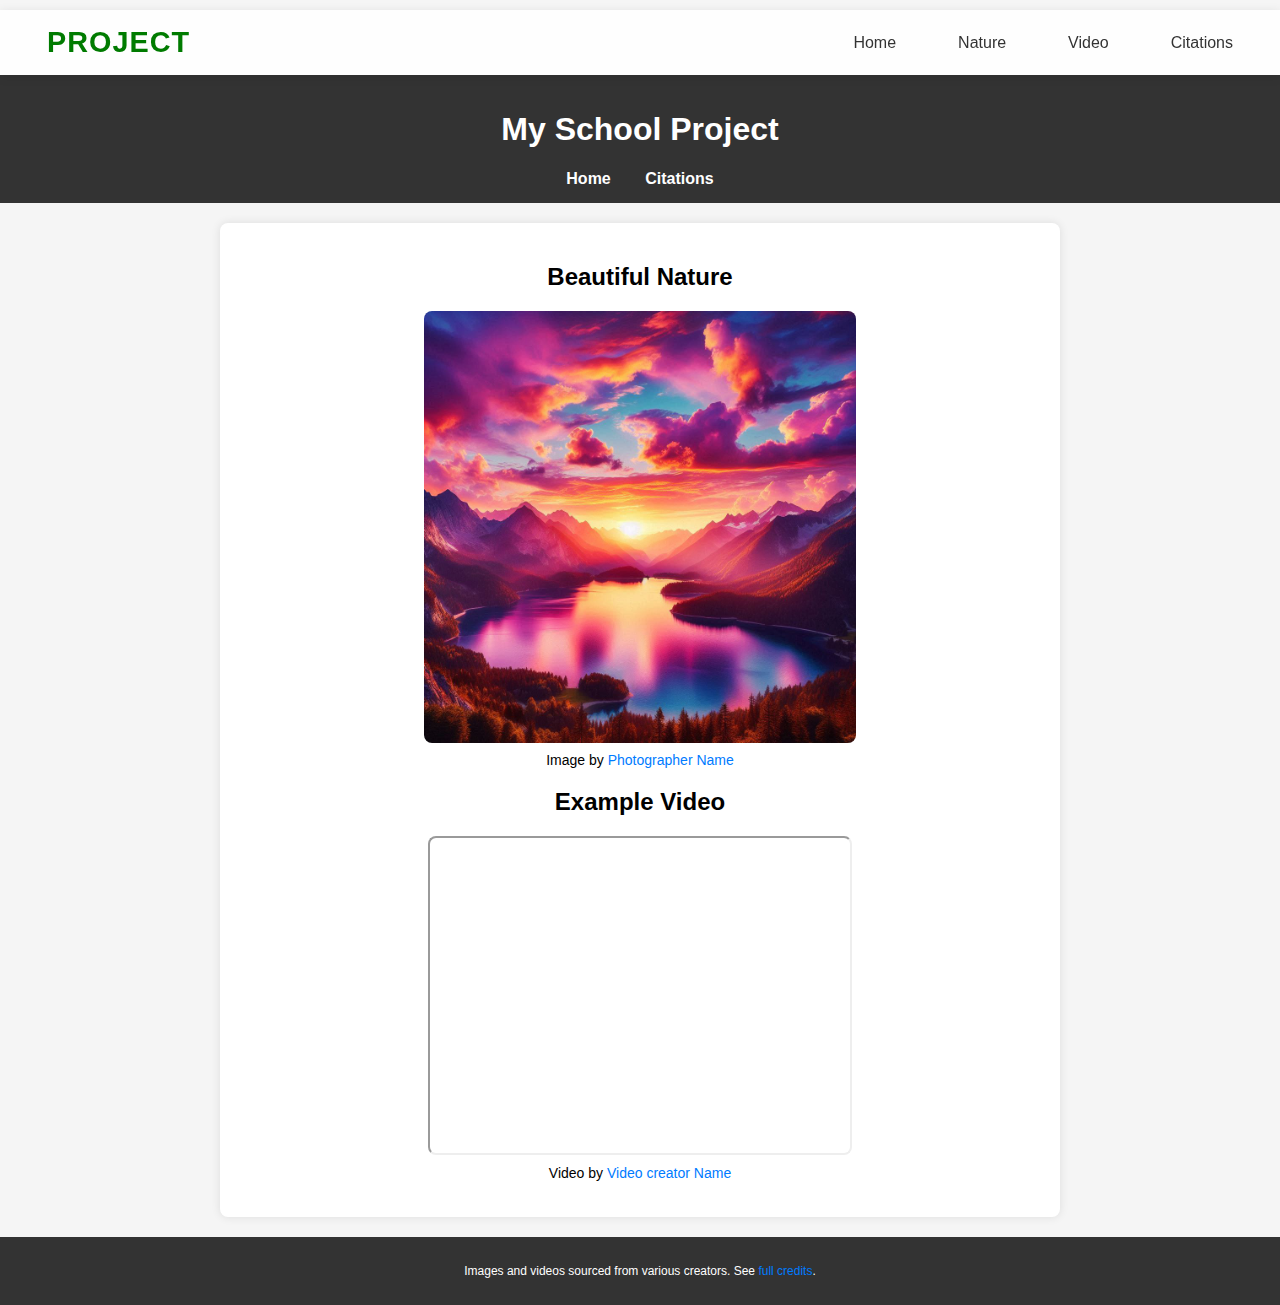
<file: index.html>
<!DOCTYPE html>
<html lang="en">
<head>
    <meta charset="UTF-8">
    <meta name="viewport" content="width=device-width, initial-scale=1.0">
    <title>School Project</title>
    <link rel="stylesheet" href="citations-styles.css">
</head>
<body>

    <!-- TO DO 
     add a nav section and take out the nav from the header-->
     <!-- Sticky Navigation Menu -->
<nav class="navbar">
    <a href="index.html" class="logo">PROJECT</a>
    <div class="nav-links" id="navLinks">
    <a href="index.html">Home</a>
    <a href="#nature">Nature</a>
    <a href="#video">Video</a>
    <a href="citations.html">Citations</a>
    </div>
    <button class="mobile-menu-btn" onclick="toggleMenu()">☰</button>
    </nav>

    <header>
        <h1>My School Project</h1>
        <nav>
            <a href="index.html">Home</a>
            <a href="citations.html" target="_blank">Citations</a>
        </nav>
    </header>

    <main>
        <section>
            <h2 class="home">Beautiful Nature</h2>
            <figure>
                <div class="image-container">
                    <img src="images/AbeautifulSunsetOverMountains.png" alt="Beautiful sunset over mountains" id="nature">
                    <div class="image-overlay">
                        <div class="overlay-text">
                            Image by <a href="https://example.com">Photographer Name</a>
                        </div>
                    </div>
                </div>
                <figcaption>Image by <a href="https://example.com">Photographer Name</a></figcaption>
            </figure>
        </section>

        <section>
            <h2 class="home">Example Video</h2>
            <figure> 
                <iframe width="420" height="315"
                    src="https://www.youtube.com/embed/tgbNymZ7vqY?autoplay=1&mute=1" id="video">
                </iframe>
                <figcaption>Video by <a href="https://example.com">Video creator Name</a></figcaption>
            </figure>
            
        </section>
    </main>

    <footer>
        <p>Images and videos sourced from various creators. See <a href="citations.html">full credits</a>.</p>
    </footer>

</body>
</html>
</file>
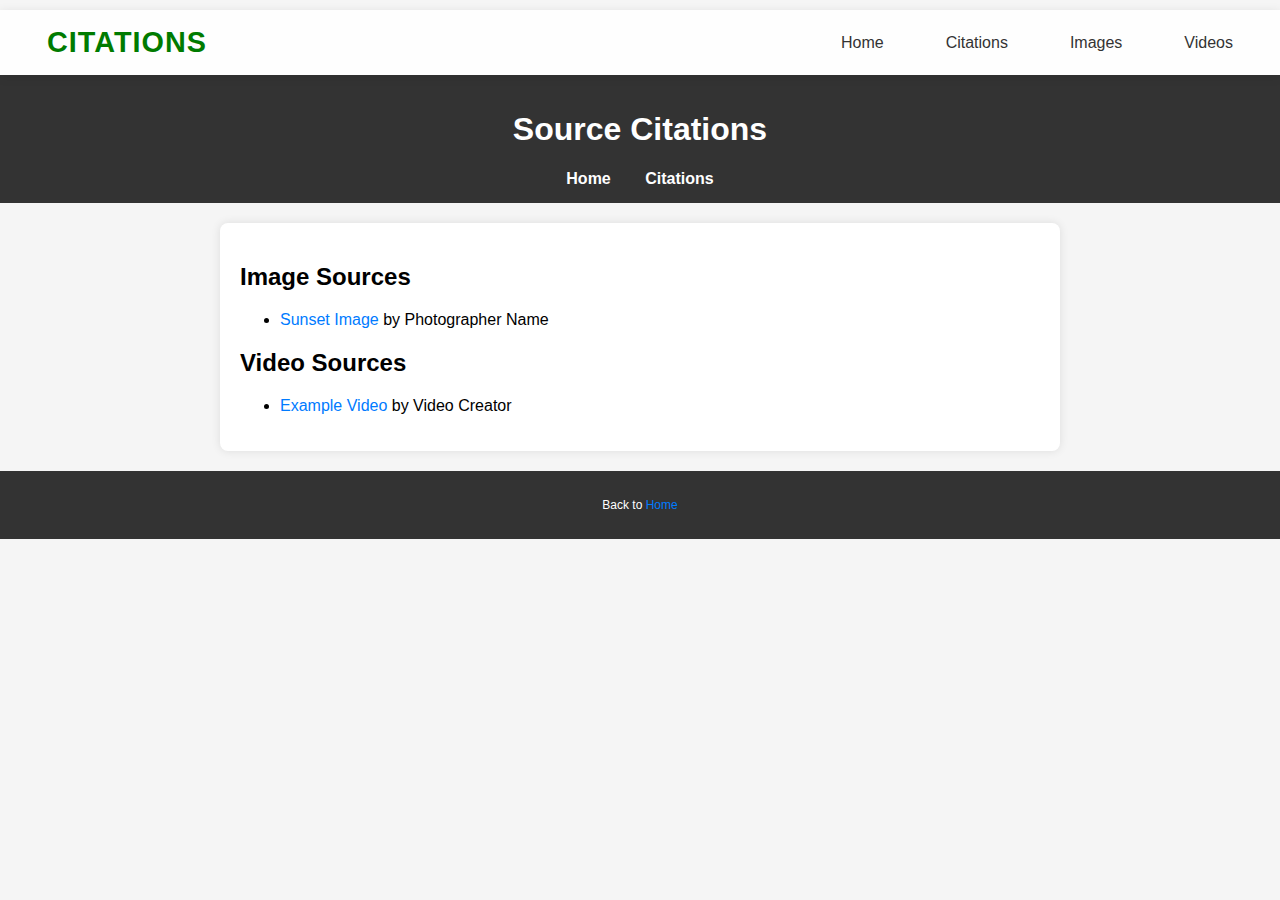
<file: citations.html>
<!DOCTYPE html>
<html lang="en">
<head>
    <meta charset="UTF-8">
    <meta name="viewport" content="width=device-width, initial-scale=1.0">
    <title>Source Citations</title>
    <link rel="stylesheet" href="citations-styles.css">
</head>
<body>

     <!-- TO DO 
     add a nav section and take out the nav from the header-->
     <!-- Sticky Navigation Menu -->
<nav class="navbar">
    <a href="index.html" class="logo">CITATIONS</a>
    <div class="nav-links" id="navLinks">
    <a href="index.html">Home</a>
    <a href="citations.html">Citations</a>
    <a href="#image-sources">Images</a>
    <a href="#video-sources">Videos</a>
    </div>
    <button class="mobile-menu-btn" onclick="toggleMenu()">☰</button>
    </nav>

    <header>
        <h1>Source Citations</h1>
        <nav>
            <a href="index.html">Home</a>
            <a href="citations.html">Citations</a>
        </nav>
    </header>

    <main>
        <section>
            <h2 id="image-sources">Image Sources</h2>
            <ul>
                <li><a href="https://example.com/" target="_blank">Sunset Image</a> by Photographer Name</li>
            </ul>
        </section>

        <section>
            <h2 id="video-sources">Video Sources</h2>
            <ul>
                <li><a href="https://example.com/" target="_blank">Example Video</a> by Video Creator</li>
            </ul>
        </section>
    </main>

    <footer>
        <p>Back to <a href="index.html">Home</a></p>
    </footer>

</body>
</html>
</file>
<file: citations-styles.css>
body {
    font-family: Arial, sans-serif;
    margin: 0;
    padding: 0;
    background-color: #f5f5f5;
}

header {
    background-color: #333;
    color: white;
    padding: 15px;
    text-align: center;
}

nav {
    margin-top: 10px;
}

nav a {
    color: white;
    margin: 0 15px;
    text-decoration: none;
    font-weight: bold;
}

a:visited {
    color: #7b7676; /* Light gray or any other light color */
}

a {
    color: #007bff; /* Default link color (blue) */
    text-decoration: none;
}

a:visited {
    color: #bbbbbb; /* Light gray for visited links */
}

a:hover {
    color: #ff8800; /* Change color on hover (orange) */
    text-decoration: underline;
}

a:active {
    color: #ff0000; /* Change color when clicked (red) */
}


main {
    max-width: 800px;
    margin: 20px auto;
    padding: 20px;
    background-color: white;
    box-shadow: 0px 0px 10px rgba(0, 0, 0, 0.1);
    border-radius: 8px;
}

.home {
    text-align: center;
}

figure {
    text-align: center;
}

img {
    max-width: 60%;
    height: auto;
    border-radius: 8px;
}

figcaption {
    font-size: 14px;
    margin-top: 5px;
}

.image-container {
    position: relative;
    display: inline-block;
    max-width: 60%;
    margin: 0 auto;
}

.image-overlay {
    position: absolute;
    top: 0;
    left: 0;
    width: 100%;
    height: 100%;
    background-color: rgba(0, 0, 0, 0.7);
    color: white;
    display: flex;
    justify-content: center;
    align-items: center;
    opacity: 0;
    transition: opacity 0.3s ease;
    border-radius: 8px;
}

.image-container:hover .image-overlay {
    opacity: 1;
}

.overlay-text {
    padding: 20px;
    text-align: center;
}

.overlay-text a {
    color: white;
    text-decoration: underline;
}

/* img selector */
.image-container img {
    max-width: 100%;
    height: auto;
    border-radius: 8px;
    display: block;
}

iframe {
    display: block;
    max-width: 100%;
    margin: 10px auto;
    align-items: center;
    border-radius: 8px;
}

footer {
    text-align: center;
    padding: 15px;
    background-color: #333;
    color: white;
    font-size: 12px;
    margin-top: 20px;
}

/* TO DO
add the sticky nav bars */
/* Sticky Menu Styles */
.navbar {
    position: sticky;
    top: 0;
    display: flex;
    justify-content: space-between;
    align-items: center;
    padding: 1rem 2rem;
    background-color: rgba(255, 255, 255, 0.9);
    box-shadow: 0 2px 10px rgba(0, 0, 0, 0.1);
    z-index: 1000;
    }

.logo {
    font-size: 1.8rem;
    font-weight: bold;
    color: #007b00;
    text-decoration: none;
    letter-spacing: 1px;
      }

      .nav-links {
        display: flex;
        gap: 2rem;
        }
        .nav-links a {
        color: #333;
        text-decoration: none;
        font-weight: 500;
        transition: color 0.3s ease;
        }
        .nav-links a:hover {
        color: #007b00;
        }

        .mobile-menu-btn {
            display: none;
            background: none;
            border: none;
            font-size: 1.5rem;
            cursor: pointer;
            color: #333;
            }

            /* Responsive Design */
@media (max-width: 768px) {
    .nav-links {
    position: fixed;
    top: 70px;
    right: -100%;
    flex-direction: column;
    background: white;
    width: 70%;
    height: 100vh;
    padding: 2rem;
    box-shadow: -2px 0 5px rgba(0, 0, 0, 0.1);
    transition: right 0.3s ease;
    gap: 1rem;
    }
    .nav-links.active {
    right: 0;
    }
    .mobile-menu-btn {
    display: block;
    }
    }
</file>
